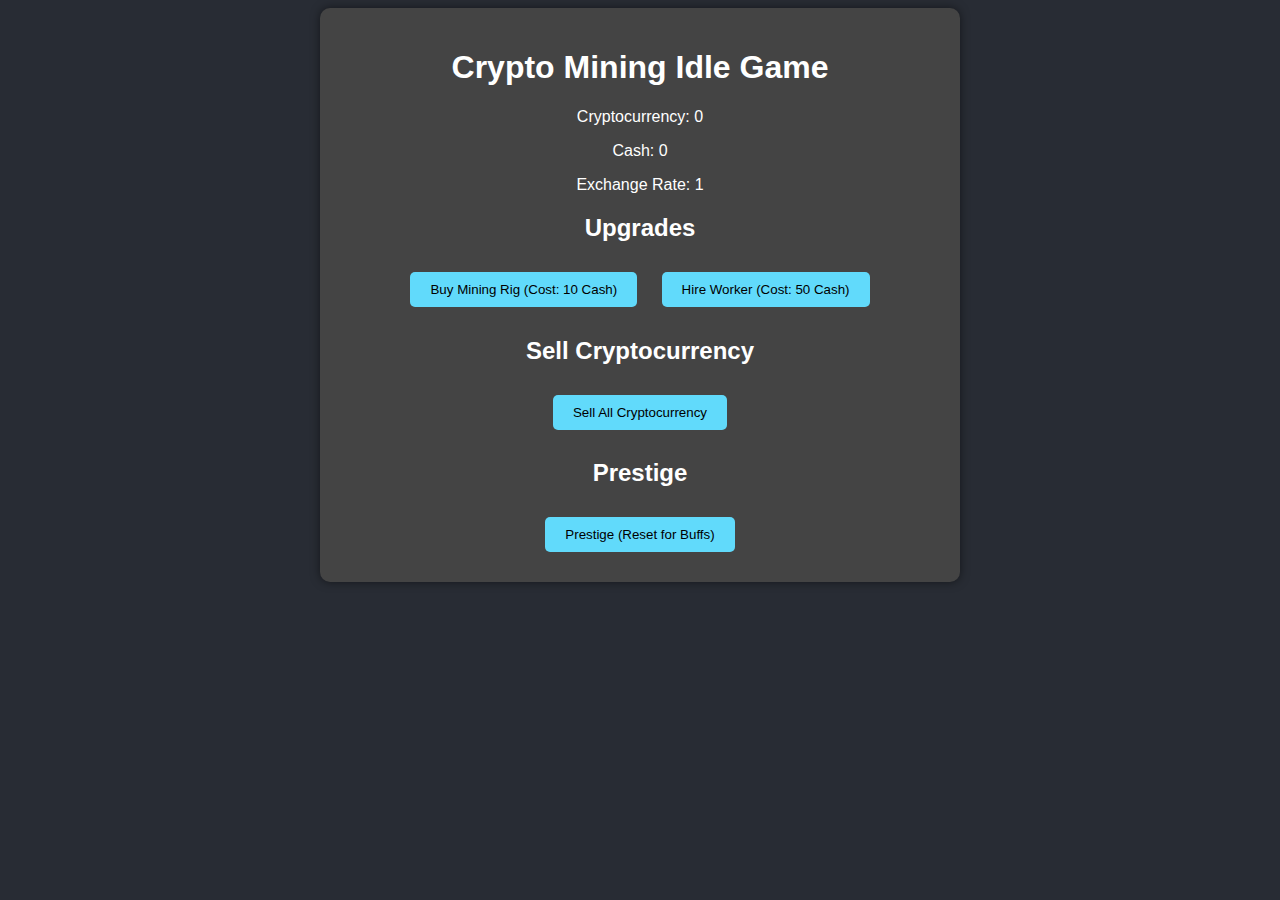
<file: index.html>
<!DOCTYPE html>
<html lang="en">
<head>
    <meta charset="UTF-8">
    <meta name="viewport" content="width=device-width, initial-scale=1.0">
    <title>Crypto Mining Idle Game</title>
    <link rel="stylesheet" href="styles.css">
</head>
<body>
    <div id="game-container">
        <h1>Crypto Mining Idle Game</h1>
        <div id="resources">
            <p>Cryptocurrency: <span id="crypto-amount">0</span></p>
            <p>Cash: <span id="cash-amount">0</span></p>
            <p>Exchange Rate: <span id="exchange-rate">1</span></p>
        </div>
        <div id="upgrades">
            <h2>Upgrades</h2>
            <button id="buy-rig">Buy Mining Rig (Cost: 10 Cash)</button>
            <button id="hire-worker">Hire Worker (Cost: 50 Cash)</button>
        </div>
        <div id="selling">
            <h2>Sell Cryptocurrency</h2>
            <button id="sell-button">Sell All Cryptocurrency</button>
        </div>
        <div id="prestige">
            <h2>Prestige</h2>
            <button id="prestige-button">Prestige (Reset for Buffs)</button>
        </div>
    </div>
    <audio id="mine-sound" src="sounds/mine.mp3" preload="auto"></audio>
    <audio id="sell-sound" src="sounds/sell.mp3" preload="auto"></audio>
    <audio id="upgrade-sound" src="sounds/upgrade.mp3" preload="auto"></audio>
    <audio id="prestige-sound" src="sounds/prestige.mp3" preload="auto"></audio>
    <audio id="notification-sound" src="sounds/notification.mp3" preload="auto"></audio>
    <script src="game.js"></script>
</body>
</html>
</file>
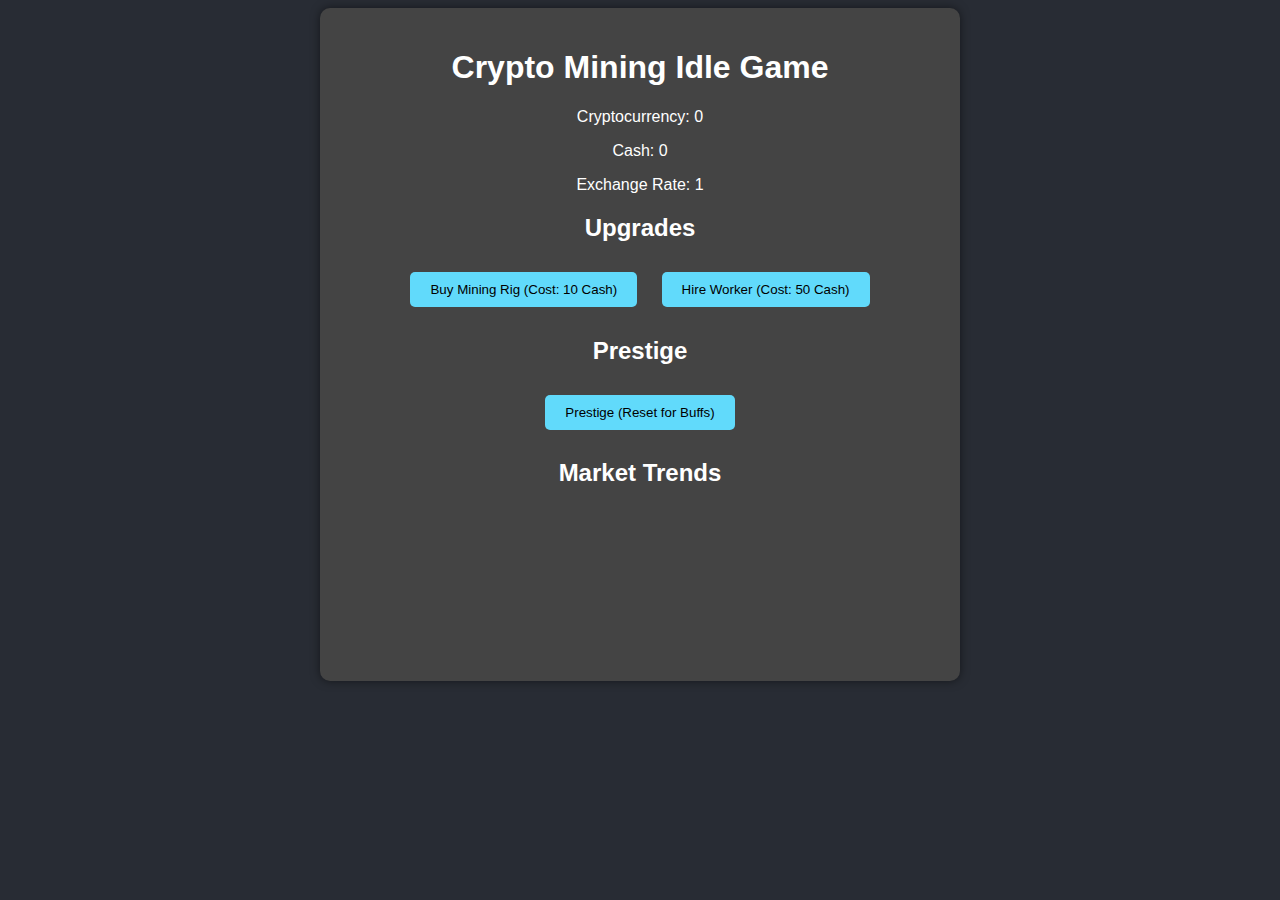
<file: game.html>
<!DOCTYPE html>
<html lang="en">
<head>
    <meta charset="UTF-8">
    <meta name="viewport" content="width=device-width, initial-scale=1.0">
    <title>Crypto Mining Idle Game</title>
    <link rel="stylesheet" href="styles.css">
</head>
<body>
    <div id="game-container">
        <h1>Crypto Mining Idle Game</h1>
        <div id="resources">
            <p>Cryptocurrency: <span id="crypto-amount">0</span></p>
            <p>Cash: <span id="cash-amount">0</span></p>
            <p>Exchange Rate: <span id="exchange-rate">1</span></p>
        </div>
        <div id="upgrades">
            <h2>Upgrades</h2>
            <button id="buy-rig">Buy Mining Rig (Cost: 10 Cash)</button>
            <button id="hire-worker">Hire Worker (Cost: 50 Cash)</button>
        </div>
        <div id="prestige">
            <h2>Prestige</h2>
            <button id="prestige-button">Prestige (Reset for Buffs)</button>
        </div>
        <div id="market-trends">
            <h2>Market Trends</h2>
            <canvas id="market-chart"></canvas>
        </div>
    </div>
    <audio id="mine-sound" src="sounds/mine.mp3" preload="auto"></audio>
    <audio id="sell-sound" src="sounds/sell.mp3" preload="auto"></audio>
    <script src="game.js"></script>
</body>
</html>
</file>
<file: styles.css>
body {
    font-family: Arial, sans-serif;
    background-color: #282c34;
    color: white;
    text-align: center;
}

#game-container {
    max-width: 600px;
    margin: auto;
    padding: 20px;
    background: #444;
    border-radius: 10px;
    box-shadow: 0 0 10px rgba(0, 0, 0, 0.5);
}

button {
    margin: 10px;
    padding: 10px 20px;
    background: #61dafb;
    border: none;
    border-radius: 5px;
    cursor: pointer;
}

button:hover {
    background: #21a1f1;
}
</file>
